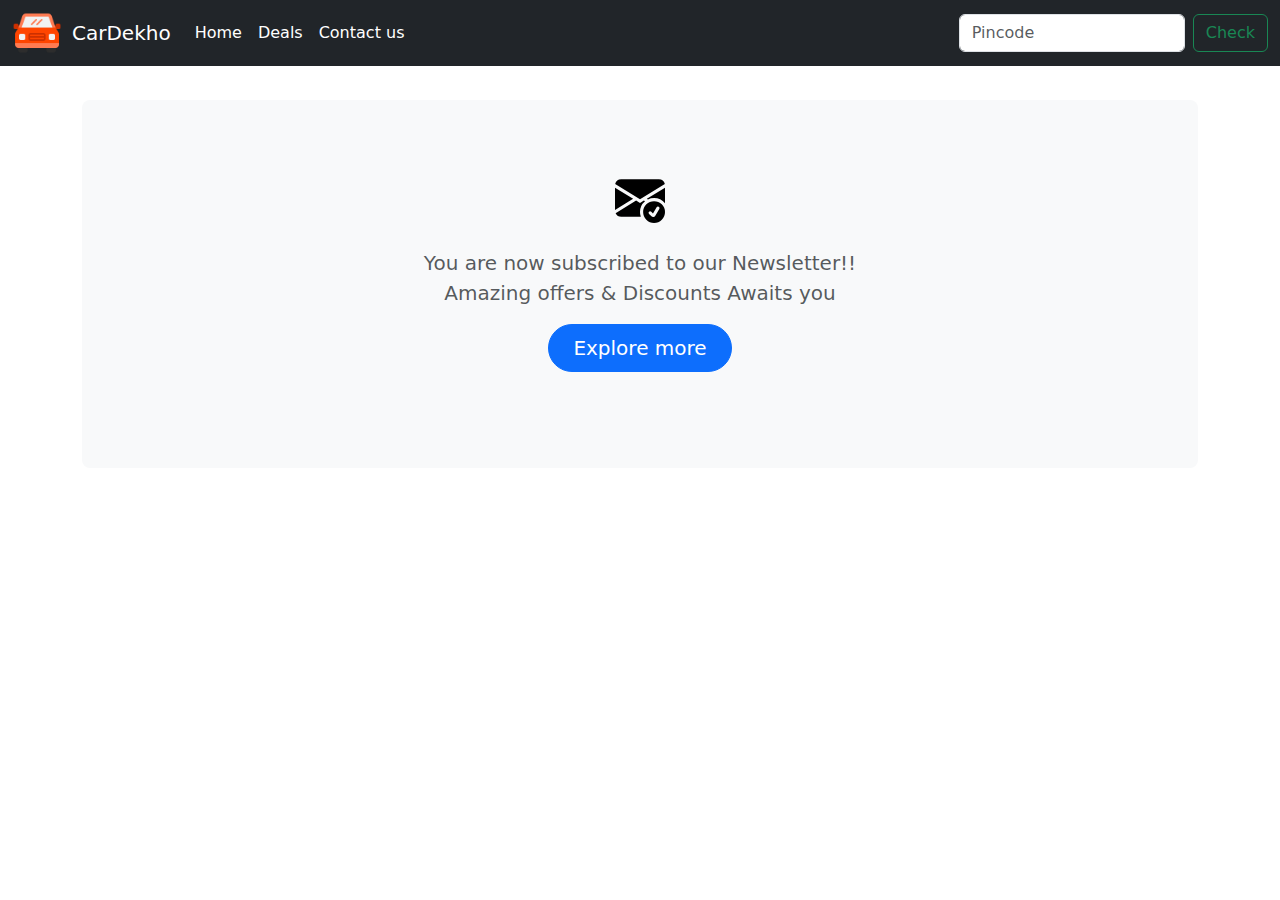
<file: complete.html>
<!DOCTYPE html>
<html lang="en">
<head>
    <meta charset="UTF-8">
    <meta name="viewport" content="width=h1, initial-scale=1.0">
    <title>Document</title>
    <link href="https://cdn.jsdelivr.net/npm/bootstrap@5.3.3/dist/css/bootstrap.min.css" rel="stylesheet" 
    integrity="sha384-QWTKZyjpPEjISv5WaRU9OFeRpok6YctnYmDr5pNlyT2bRjXh0JMhjY6hW+ALEwIH" 
    crossorigin="anonymous">
    <link rel="stylesheet" href="./completed.css">
</head>
<body>
    <nav class="navbar navbar-expand-md navbar-dark fixed-top bg-dark">
        <div class="container-fluid">
          <div class="car-logo"><img src="./car.png" width="50px" height="80%"></div>
          <a class="navbar-brand" href="#">CarDekho</a>
          <button class="navbar-toggler" type="button" data-bs-toggle="collapse" data-bs-target="#navbarCollapse" aria-controls="navbarCollapse" aria-expanded="false" aria-label="Toggle navigation">
            <span class="navbar-toggler-icon"></span>
          </button>
          <div class="collapse navbar-collapse" id="navbarCollapse">
            <ul class="navbar-nav me-auto mb-2 mb-md-0">
              <li class="nav-item">
                <a class="nav-link active" aria-current="page" href="#">Home</a>
              </li>
              <li class="nav-item">
                <a class="nav-link active" href="#">Deals</a>
              </li>
              <li class="nav-item">
                <a class="nav-link active" aria-disabled="true">Contact us</a>
              </li>
            </ul>
            <form class="d-flex" role="search">
              <input class="form-control me-2" type="search" placeholder="Pincode" aria-label="Search">
              <button class="btn btn-outline-success" type="submit">Check</button>
            </form>
          </div>
        </div>
      </nav>
      <div class="container my-5">
        <div class="p-5 text-center bg-body-tertiary rounded-3">
          <img src="./envelope-check-fill.svg" width="50px" height="100">
          <p class="col-lg-8 mx-auto fs-5 text-muted">
            You are now subscribed to our Newsletter!!</br>
            Amazing offers & Discounts Awaits you
          </p>
          <div class="d-inline-flex gap-2 mb-5">
            <a href="./index.html"><button class="d-inline-flex align-items-center btn btn-primary btn-lg px-4 rounded-pill" type="button">
                Explore more
              </button></a>
          </div>
        </div>
      </div>
    <script src="https://cdn.jsdelivr.net/npm/bootstrap@5.3.3/dist/js/bootstrap.bundle.min.js"
    integrity="sha384-YvpcrYf0tY3lHB60NNkmXc5s9fDVZLESaAA55NDzOxhy9GkcIdslK1eN7N6jIeHz" crossorigin="anonymous"></script>
</body>
</html>
</file>
<file: completed.css>
.car-logo img{
    margin-right: 10px;
}
.p-5{
    margin-top: 100px;
    padding: 10px;
}
</file>
